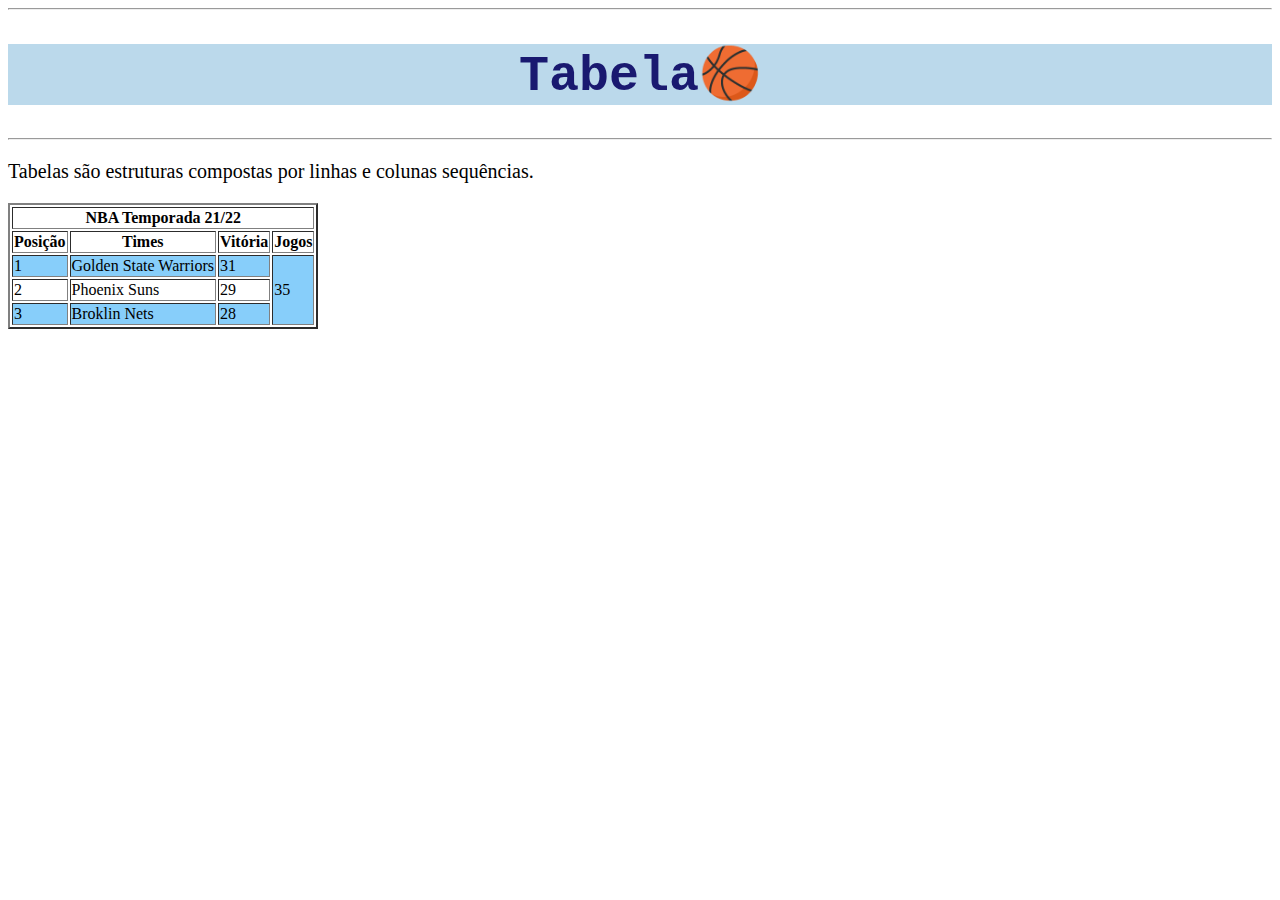
<file: desafio1_tabela/index.html>
<!DOCTYPE html>
<html lang="pt-br">
<head>
    <meta charset="UTF-8">
    <meta name="viewport" content="width=device-width, initial-scale=1.0">
    <link rel="stylesheet" href="style.css">
    <title>Desafio tabela</title>
</head>
<body>
    
    <hr>

    <h1>Tabela🏀</h1>

    <hr>

    <p>Tabelas são estruturas compostas por linhas e colunas sequências.</p>
   
    <table border="2">
        <tr>
            <th colspan="4">NBA Temporada 21/22</th>
        </tr>
        
        <tr>
            <th>Posição</th>
            <th>Times</th>
            <th>Vitória</th>
            <th>Jogos</th>
        </tr>
            <tr class="blue">
                <td>1</td>
                <td>Golden State Warriors</td>
                <td>31</td>
                <td rowspan="3">35</td>
            </tr>
            <tr>
                <td>2</td>
                <td>Phoenix Suns</td>
                <td>29</td>
                
            </tr>
            <tr class="blue2">
                <td>3</td>
                <td>Broklin Nets</td>
                <td>28</td>
            </tr>
    </table>


</body>
</html>
</file>
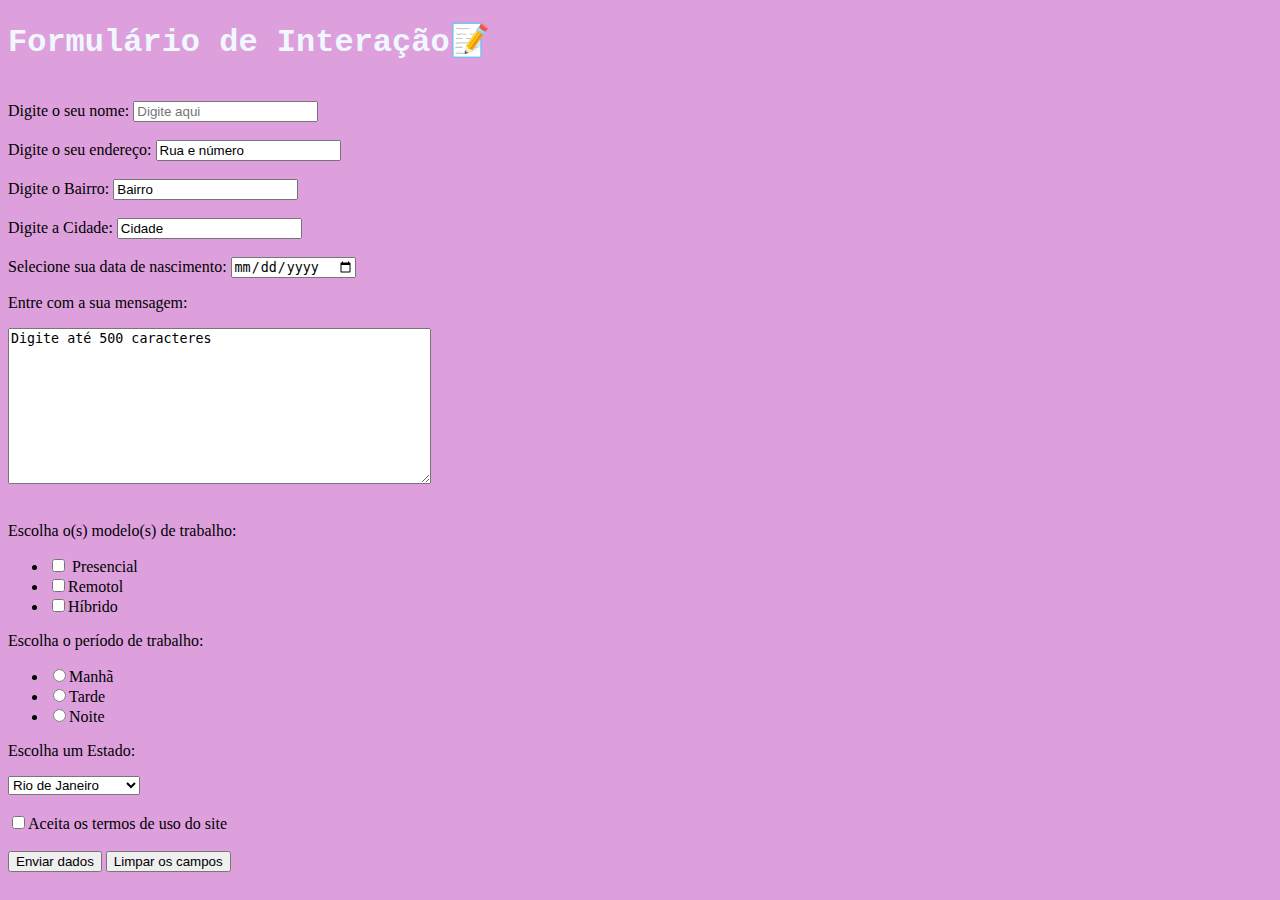
<file: desafio2_formulário/index.html>
<!DOCTYPE html>
<html lang="pt-br">
<head>
    <meta charset="UTF-8">
    <meta name="viewport" content="width=device-width, initial-scale=1.0">
    <link rel="stylesheet" href="style.css">
    <title>Desafio Formulário</title>
</head>
<body>
<form action="">
    <a href="http://127.0.0.1:5500/desafio2_formul%C3%A1rio/obrigado.html" target="_blank"></a>
        <h1>Formulário de Interação📝</h1>
    
        <br>
    
            Digite o seu nome:
            <input type="text" name="nome" placeholder="Digite aqui" required></input>

             <br>
             <br>

            Digite o seu endereço:
            <input type="text" name="nome" value="Rua e número">

            <br>
            <br>

            Digite o Bairro:
            <input type="text" name="nome" value="Bairro"> 

            <br>
            <br>

            Digite a Cidade:
            <input type="text" name="nome" value="Cidade">

            <br>
            <br>

            Selecione sua data de nascimento:
            <input type="date" name="data">

            <br>

            <p >Entre com a sua mensagem:</p>
            <textarea maxlength="500" rows="10" cols="50">Digite até 500 caracteres</textarea>

            <br>
            <br>

            <p>Escolha o(s) modelo(s) de trabalho:</p>
            <ul>
                <li><input type="checkbox" name="nome" id=""> Presencial</li>

                <li><input type="checkbox" name="nome" id="">Remotol</li>

                <li><input type="checkbox" name="nome" id="">Híbrido</li>
            </ul>
            
            <p>Escolha o período de trabalho:</p>
            <ul>
                <li><input type="radio" name="nome" id="">Manhã</li>
                <li><input type="radio" name="nome" id="">Tarde</li>
                <li><input type="radio" name="nome" id="">Noite</li>
            </ul>

            
            <p>Escolha um Estado:</p>
            
            <select name="estado">
                <option value="estado1">Rio de Janeiro</option>
                <option value="estado2">Bahia</option>
                <option value="estado3">São Paulo</option>
                <option value="estado4">Espirito Santo</option>
                <option value="estado5">Rio Grande do Sul</option>
            </select>
            
                <br>
                <br>

            <input type="checkbox" name="nome" id="">Aceita os termos de uso do site

            <br>
            <br>

            <input type="submit" value="Enviar dados" >
            <input type="reset" value="Limpar os campos">
            
</form>

</body>
</html>
</file>
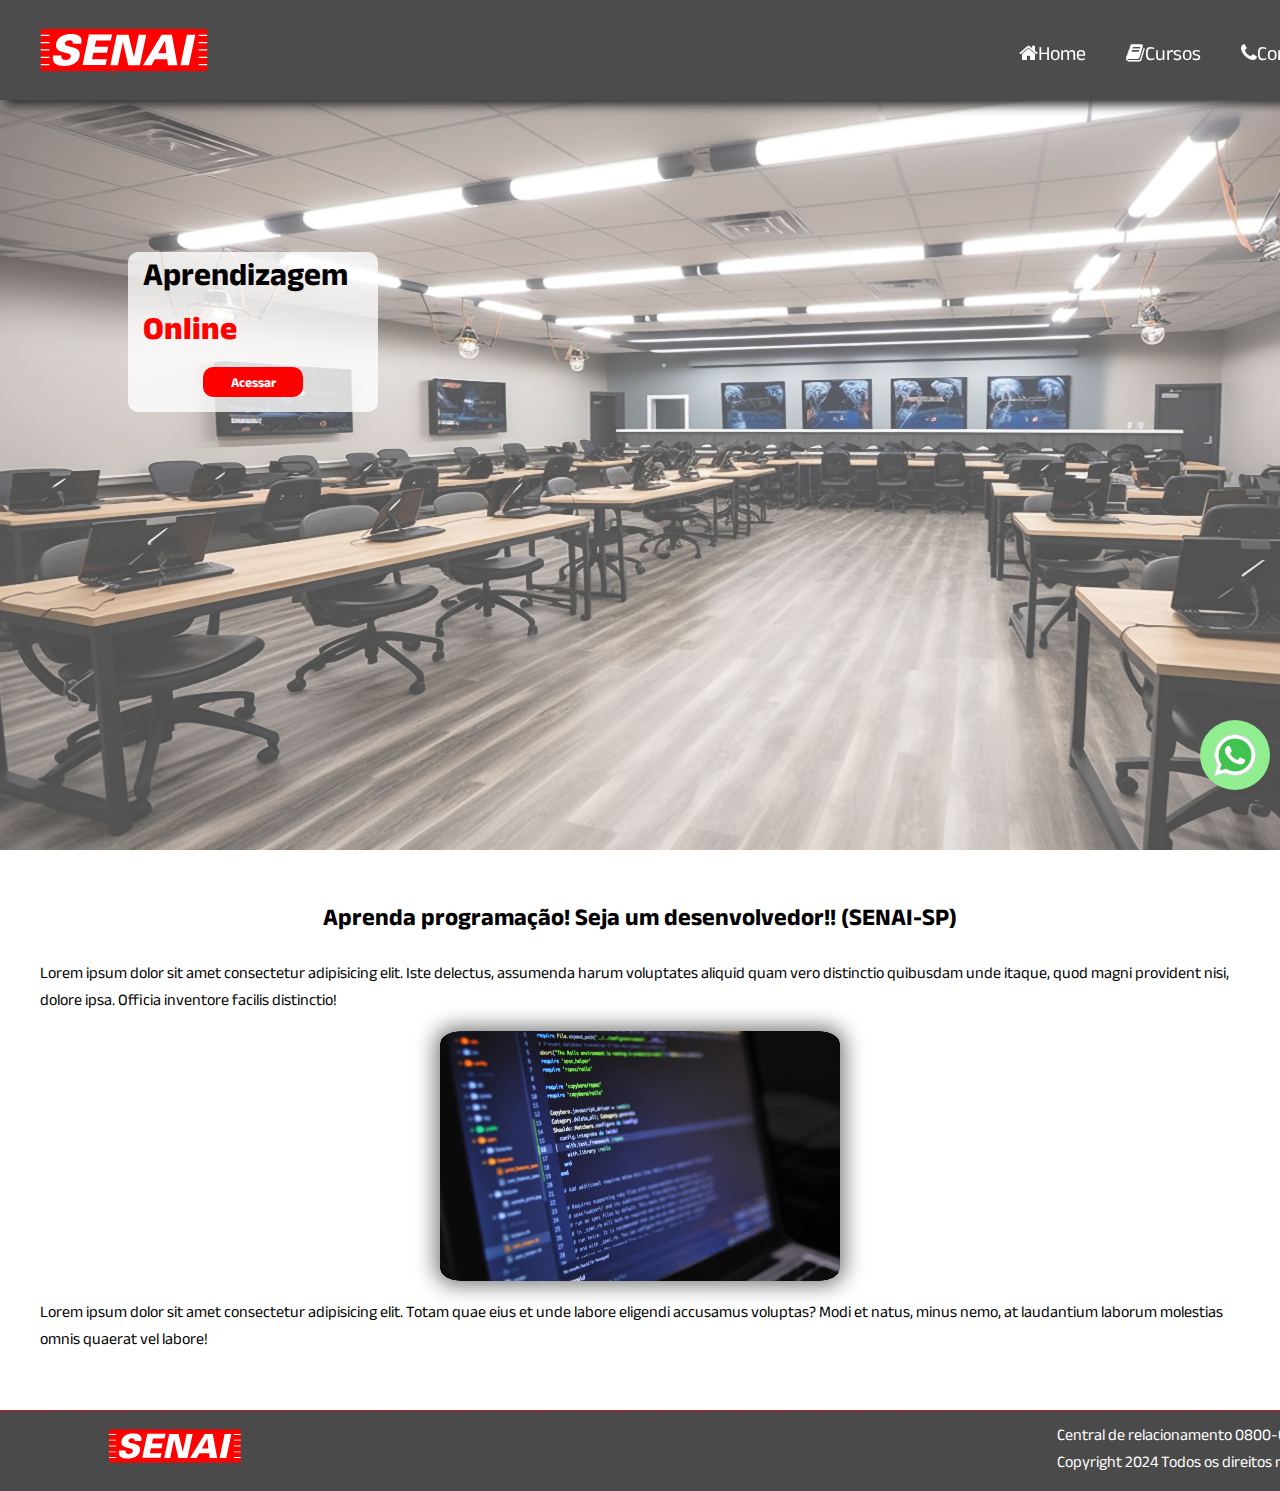
<file: DesafioSENAI/DesafioSENAI/index.html>
<!DOCTYPE html>
<html lang="pt-br">
<head>
    <meta charset="UTF-8">
    <meta name="viewport" content="width=device-width, initial-scale=1.0">
    <link rel="stylesheet" href="style.css">
    <!-- Link de icones -->
    <link rel="stylesheet" href="https://cdnjs.cloudflare.com/ajax/libs/font-awesome/4.7.0/css/font-awesome.min.css">
   

    <!-- alterando favicon -->
    <link rel="shortcut icon" href="assets/faviconS.png">
    <title>Desafio 6</title>

</head>
<body>
    <!-- Parte do cabeçalho -->
    <header class="header">

        <!-- Tag de navegação -->
        <nav>
           
            <div class="menu">
            <!-- Adicionar logo -->
           <a href="#"><img src="assets/senai.svg" alt="logo" class="logo"></a>

           <!-- Barra de navegação com links -->
            <a href="#"><i class="fa fa-home"></i>Home</a>
            <a href="#"><i class="fa fa-book"></i>Cursos</a>
            <a href="#"><i class="fa fa-phone"></i>Contato</a>
            <a href="#" class="botao"><i class="fa fa-user"></i></i>Cadastre-se</a>
            </div>
            
        </nav>
    </header>

    <!-- Parte principal-->
    <main class="destaque">
        <img src="assets/destaque.jpg" alt="destaque de fundo">
        <div class="destaqueTexto">
            <h1>Aprendizagem <span>Online</span></h1>
            <a href="#" class="botao2"><input type="submit" name="enviar" value="Acessar"></a>
        </div>
    </main>

    <!--Sessão secundária-->
    <section>
        <!-- Sessão secundária (ex: uma sessão de posts) -->
         <h2>Aprenda programação! Seja um desenvolvedor!! (SENAI-SP)</h2>
         <p class="paragrafo">Lorem ipsum dolor sit amet consectetur adipisicing elit. Iste delectus, assumenda harum voluptates aliquid quam vero distinctio quibusdam unde itaque, quod magni provident nisi, dolore ipsa. Officia inventore facilis distinctio!</p>

         <a href="#"><img src="assets/programa.jpg" alt="tela de programação" width="10px"></a>

         <p class="paragrafo">Lorem ipsum dolor sit amet consectetur adipisicing elit. Totam quae eius et unde labore eligendi accusamus voluptas? Modi et natus, minus nemo, at laudantium laborum molestias omnis quaerat vel labore!</p>
    </section>

    <!-- Div do WhatsApp -->
    <div class="fixed"><img src="assets/icons8-whatsapp-96.png" alt="whatsapp"></div>

    <!-- Tag footer -->
    <footer>
        <!-- Rodapé -->
         <a href="#"><img src="assets/senai.svg" alt="Logo"></a>
         <div class="footerTexto">
            <p>Central de relacionamento 0800-055-1000</p>
            <p>Copyright 2024 Todos os direitos reservados</p>
         </div>
    </footer>


    
    
</body>
</html>
</file>
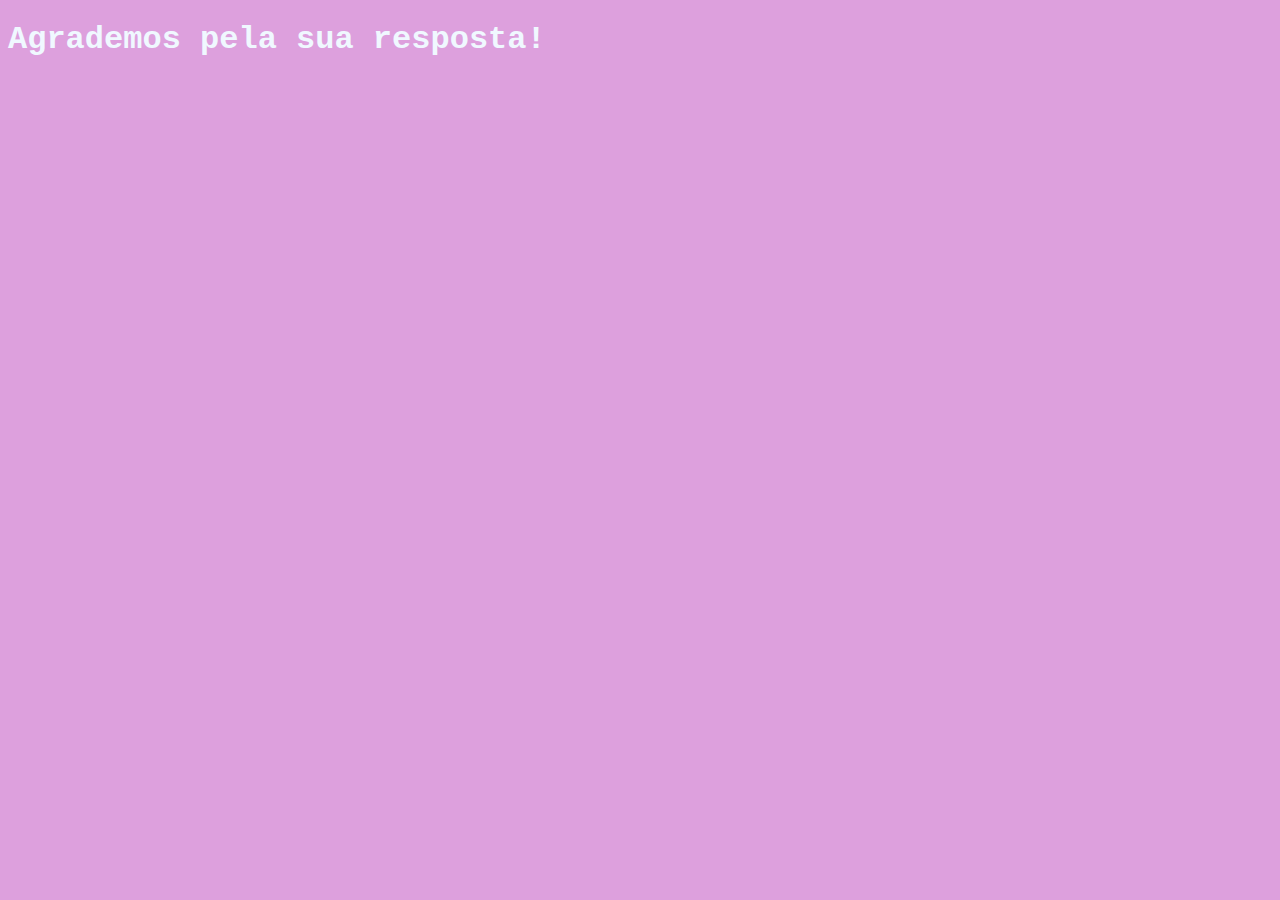
<file: desafio2_formulário/obrigado.html>
<!DOCTYPE html>
<html lang="pt-br">
<head>
    <meta charset="UTF-8">
    <meta name="viewport" content="width=device-width, initial-scale=1.0">
    <link rel="stylesheet" href="style.css">
    <title>Página do Agradecimento</title>
</head>
<body>
    <h1>Agrademos pela sua resposta!</h1>
</body>
</html>
</file>
<file: desafio1_tabela/style.css>
/* Adicionando cores na tabela */
h1{
    color: midnightblue;
    font-size: 50px;
    font-family: 'Courier New', Courier, monospace;
    background-color: rgb(187, 217, 235);
    text-align: center;
}

p{
    font-size: 20px;
}
.blue{
    background-color: lightskyblue;
}

.blue2{
    background-color: lightskyblue;
}
</file>
<file: desafio2_formulário/style.css>
h1{
    color: aliceblue;
    font-family: 'Courier New', Courier, monospace;
}
html{
    background-color: plum;
}
</file>
<file: DesafioSENAI/DesafioSENAI/style.css>
/* Alterando a fonte */
@import url('https://fonts.googleapis.com/css2?family=Anek+Devanagari:wght@100..800&display=swap');

/* Zerando as configurações */
*{
    margin: 0;
    padding: 0;
    font-family: "Anek Devanagari",sans-serif;
}


.header{
    width: 1500px;
    height: 100px;
    background-color: rgb(76, 76, 76);
    position: sticky;
    top: 0;

    /* leve sombreado no header */
    /* offset-x| offset-y|blur-radius|color */
    box-shadow: 5px 5px 10px #2e2e2e;
}
.menu{
    display: flex;
    flex-direction: row;
    justify-content: right;
    align-items: center;
}

.logo{
    width: 190px;
    height: 100px;
    margin-left: -950px;
}

/* Navegação */
nav a{
    margin: 0 20px;
    text-decoration: none;
    font-size: 20px;
    color: white;
}

/* Transição */
nav a:hover{
    padding: 5px 0px;
    color: black;
}

/* Botão Cadastre-se */
.botao{
    background-color: red;
    color: white;
    border-color: red;
    border-radius: 5px;
    text-decoration: none;
    
}

/* Transição botão cadastre-se */
.botao:hover{
    background-color: black;
    padding: 5px 15px 1px;
    color: #fff;
}

/* Transição icones */
.fa hover{
    color: white;
}

/* Banner principal */
main{
    position: relative;
    z-index: -1;
}

main img{
    width:1500px;
    height: 750px;
    margin: 0;
    padding: 0;
    opacity: 0.7;
}

span{
    color: red;
    font-weight: bolder;
}

.destaqueTexto{
    width: 250px;
    height: 160px;
    background-color: #ffffffc7;
    /* Vai posicionar o texto*/
    position: absolute;
    top: 20%;
    left: 10%;
    border-radius: 10px;
    font-size: 100%;
}

.destaqueTexto h1 {
    margin: 1px 15px;
}

.destaqueTexto input{
    background-color: red;
    padding: 5px 15px 1px;
    color: white;
    text-decoration: none;
    border-radius: 10px;
    font-weight: bold;
    width: 100px;
    height: 30px;
    /* margin-top: 1px; */
    margin: 5px 75px;
    border:0;
    cursor: pointer;
}

.destaqueTexto input:hover {
    background-color: black;
    color: #fff;
}

/* Sessão */
section{
    display: flex;
    justify-content: center;
    flex-direction: column;
    align-items: center;
    height: 100%;
    margin: 40px;
}

section img{
    width: 400px;
    height: 250px;
    border-radius: 5%;
}

section a{
    height: 250px;
    box-shadow: 0 0 20px 5px rgba(0,0,0,0.5);
    border-radius: 5%;
    position:relative;
    overflow: hidden;
    transition:transform 0.5s;
}

/* Transição gradient */
section a::after{
    content:'';
    width: 100%;
    height: 100%;
    top: -300px;
    left: 0;
    background: linear-gradient(-45deg, #ed1c1c,
    #c38c8c, #dcdbd8);
    position: absolute;
    transition: 0.5s;
}

section a:hover::after{
    top:0;
}

section a:hover{
    transform: translate(-10px);
}

section a:hover{
    transform: translateY(-10px);
}

section p{
    margin: 20px 0 15px 0;
}

/* Borda img whatsaap */
.fixed{
    position: fixed;
    /* Relative a view (html todo) */
    width: 70px;
    height: 70px;
    font-weight: bolder;
    right: 10px;
    bottom: 110px;
    background-color: lightgreen;
    border-radius: 35px;
    display: flex;
    justify-content: center;
    align-items: center;
}

.fixed img{
    height: 50px;
    width: 50px;
    margin-top: -1px;
}

/* Footer */
footer{
    display: flex;
    justify-content: space-between;
    align-items: center;
    height: 80px;
    width: 1500px;
    border-top: 1px dashed red;
    background-color: #2e2d2ddc;
}

footer img{
    width: 150px;
    height: 50px;
    margin-left: 100px;
}

.footerTexto{
    text-align: left;
    margin-right: 150px;
    color: #fff;
}
</file>
